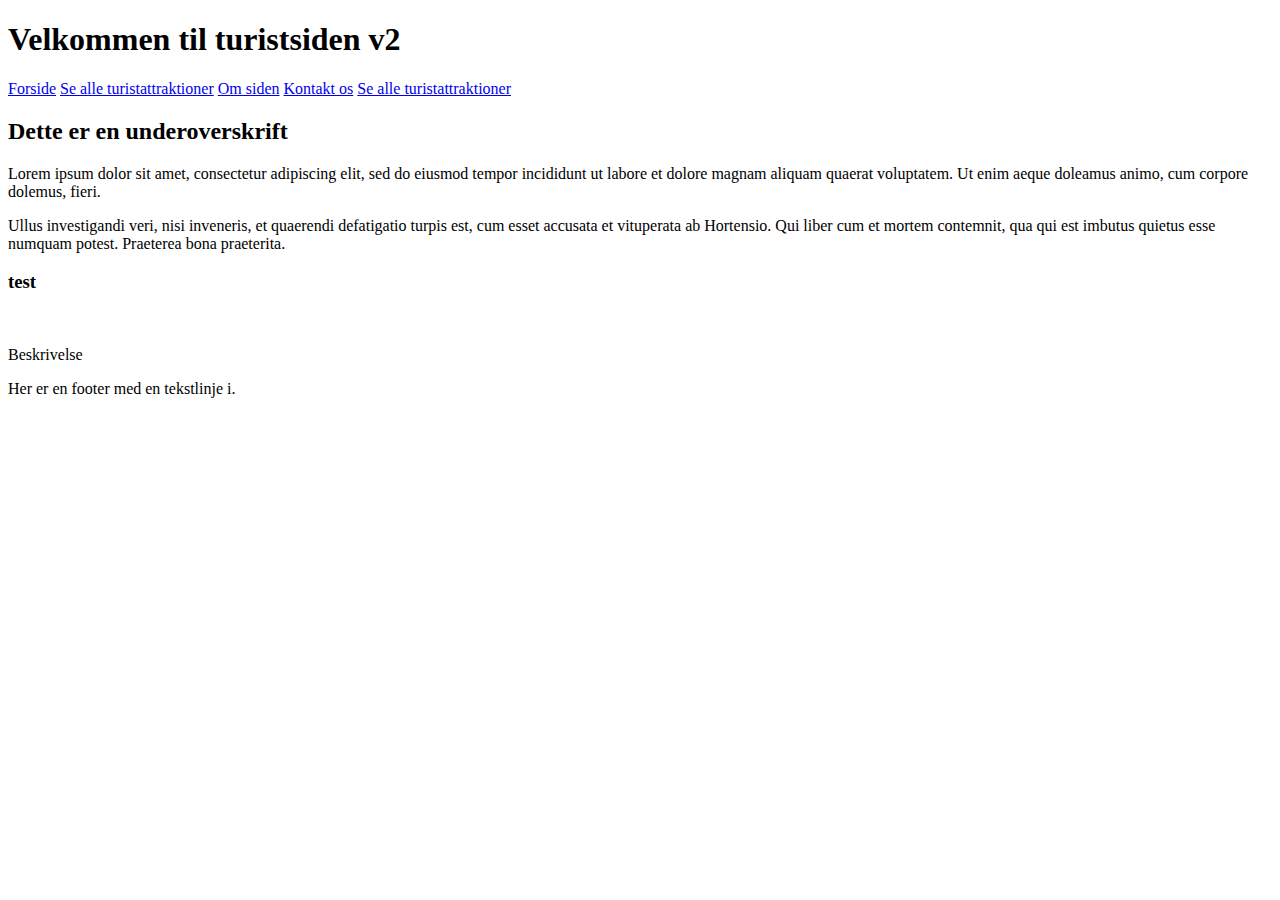
<file: src/main/resources/templates/index.html>
<!DOCTYPE html>
<html xmlns:th="http://www.thymeleaf.org">
<head>
    <meta charset="UTF-8">
    <link th:href="@{/main.css}" rel="stylesheet">
    <link rel="icon" type="image/x-icon" href="/img/favicon.ico">
    <title>Velkommen til tourist Guide v2</title>
</head>
<body>
<header>
    <h1>Velkommen til turistsiden v2</h1>
</header>
<nav>
    <a href="/">Forside</a>
    <a href="/attractions">Se alle turistattraktioner</a>
    <a href="/attractions">Om siden</a>
    <a href="/attractions">Kontakt os</a>
    <a href="/attractions">Se alle turistattraktioner</a>
</nav>
<section>
    <h2>Dette er en underoverskrift</h2>
    <p>Lorem ipsum dolor sit amet, consectetur adipiscing elit, sed do eiusmod tempor incididunt ut labore et dolore magnam aliquam quaerat voluptatem. Ut enim aeque doleamus animo, cum corpore dolemus, fieri.</p>
    <p>Ullus investigandi veri, nisi inveneris, et quaerendi defatigatio turpis est, cum esset accusata et vituperata ab Hortensio. Qui liber cum et mortem contemnit, qua qui est imbutus quietus esse numquam potest. Praeterea bona praeterita.</p>
</section>
<article>
    <div class="grid-container" th:each="attraktion : ${attraktioner}">
        <div class="grid-item">
            <a th:href=" '/attractions/' + ${attraktion.name} ">
                <h3 th:text="${attraktion.name}">test</h3>
                <img th:src="${attraktion.image}">
                <p th:text="${attraktion.description}">Beskrivelse</p>
            </a>
        </div>
    </div>
</article>
<footer>
    <p>Her er en footer med en tekstlinje i.</p>
</footer>

</body>
</html>
</file>
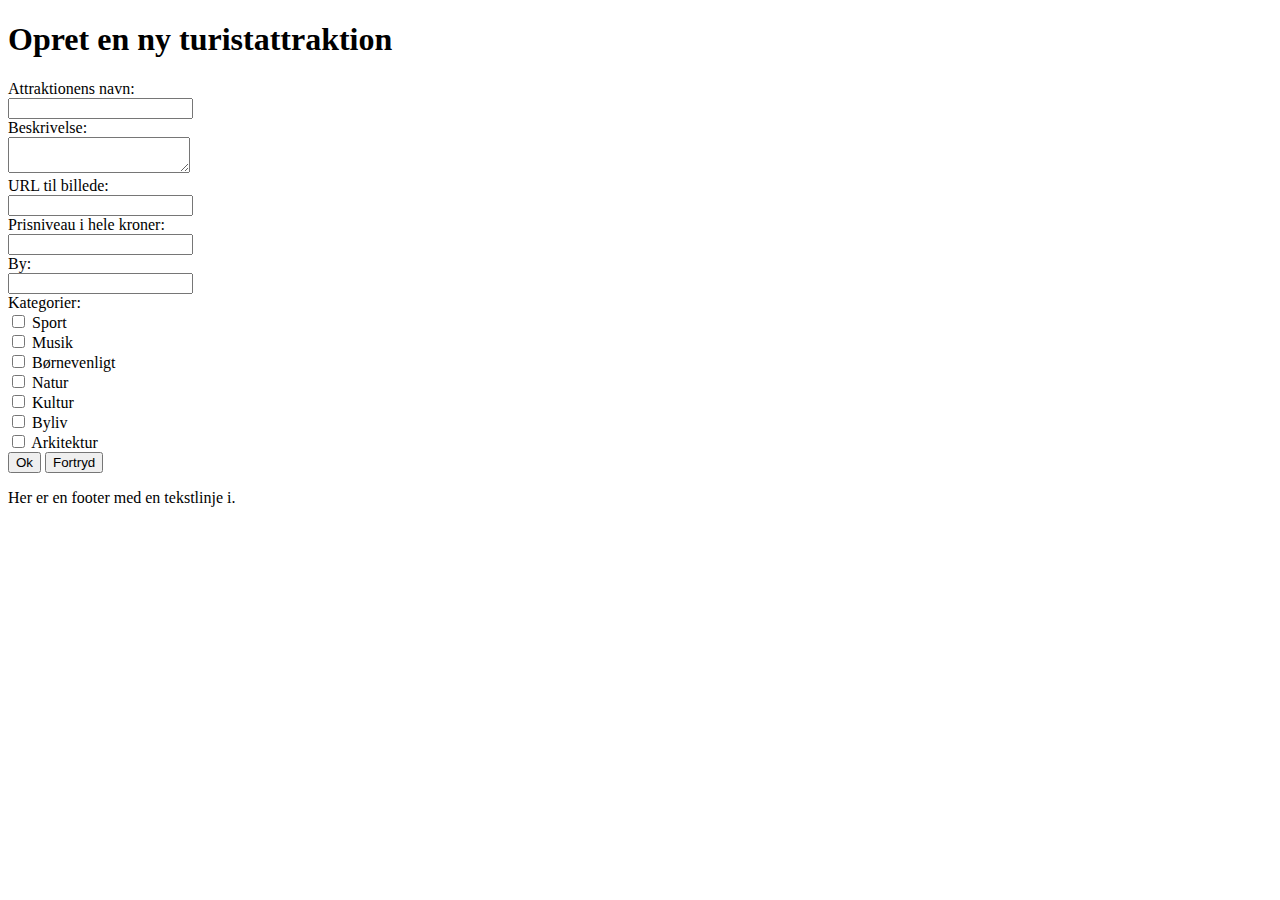
<file: src/main/resources/templates/add.html>
<!DOCTYPE html>
<html xmlns:th="http://www.thymeleaf.org">
<head>
    <meta charset="UTF-8">
    <link th:href="@{/main.css}" rel="stylesheet">
    <link rel="icon" type="image/x-icon" href="/img/favicon.ico">
    <title>Tilføj ny turistattraktion</title>
</head>
<body>

<header>
    <h1>Opret en ny turistattraktion</h1>
</header>

<form action="/attractions/save" method="post">
    <label>Attraktionens navn:</label><br>
    <input type="text" name="name"><br>
    <label>Beskrivelse:</label><br>
    <textarea name="description"></textarea><br>
    <label>URL til billede:</label><br>
    <input type="url" name="image"><br>
    <label>Prisniveau i hele kroner:</label><br>
    <input type="number" name="priceDkk" min="0"><br>
    <label>By:</label><br>
    <input type="text" name="city"><br>
    <label>Kategorier:</label><br>
    <input type="checkbox" name="tag1" value="sport">
    <label>Sport</label><br>
    <input type="checkbox" name="tag2" value="musik">
    <label>Musik</label><br>
    <input type="checkbox" name="tag3" value="børnevenligt">
    <label>Børnevenligt</label><br>
    <input type="checkbox" name="tag4" value="natur">
    <label>Natur</label><br>
    <input type="checkbox" name="tag5" value="kultur">
    <label>Kultur</label><br>
    <input type="checkbox" name="tag6" value="byliv">
    <label>Byliv</label><br>
    <input type="checkbox" name="tag7" value="arkitektur">
    <label>Arkitektur</label><br>
    <button type="submit">Ok</button>
    <button type="button">Fortryd</button><br>
</form>

<footer>
    <p>Her er en footer med en tekstlinje i.</p>
</footer>

</body>
</html>
</file>
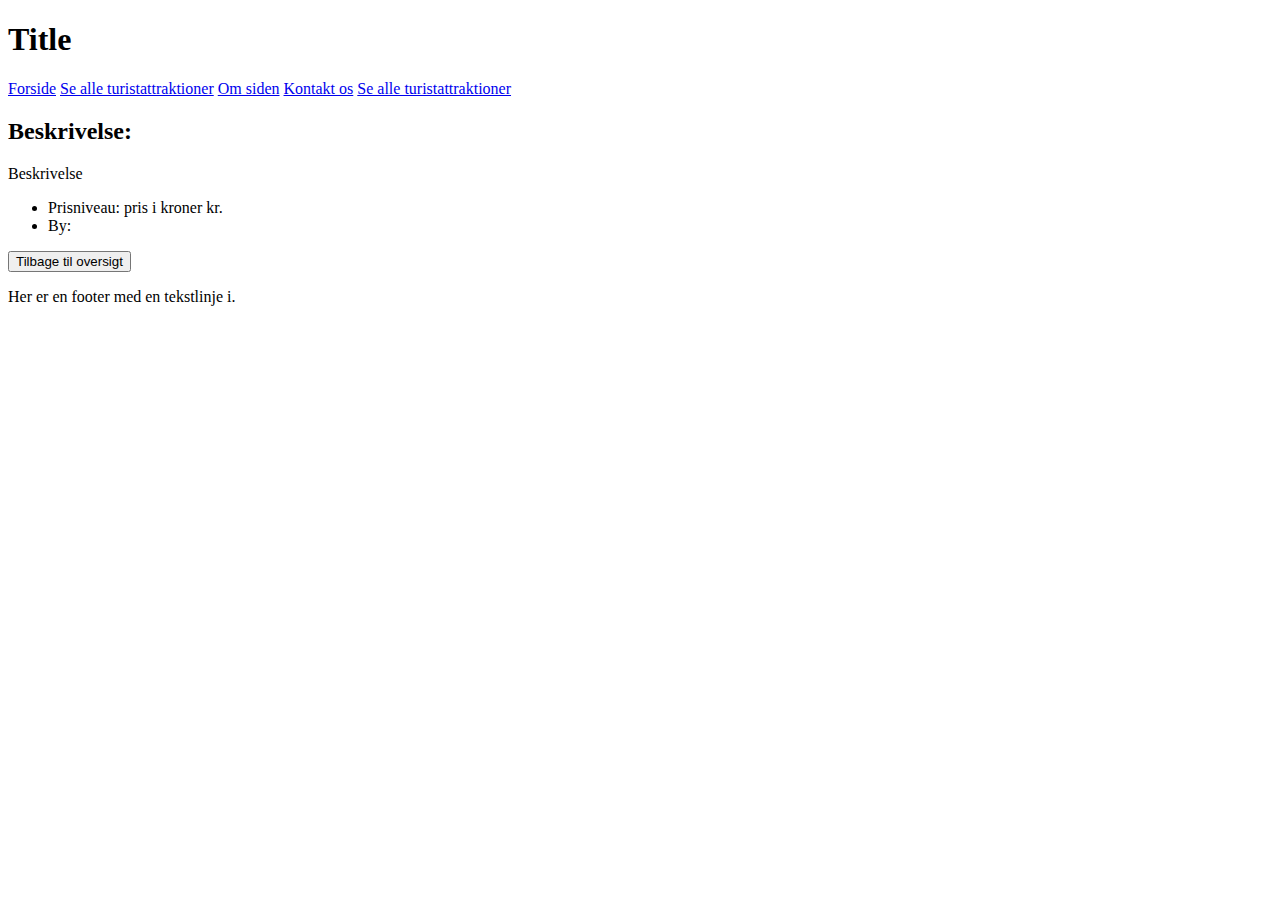
<file: src/main/resources/templates/attraction.html>
<!DOCTYPE html>
<html xmlns:th="http://www.thymeleaf.org">
<head>
    <meta charset="UTF-8">
    <link th:href="@{/main.css}" rel="stylesheet">
    <link rel="icon" type="image/x-icon" href="/img/favicon.ico">
    <title th:text="${attraktion.name}">Title</title>
</head>
<body>
<header th:style=" 'background-image: url(' + ${attraktion.image} + '); background-size: 100%;'" >
    <h1 th:text="${attraktion.name}">Title</h1>
</header>

<nav>
    <a href="/">Forside</a>
    <a href="/attractions">Se alle turistattraktioner</a>
    <a href="/attractions">Om siden</a>
    <a href="/attractions">Kontakt os</a>
    <a href="/attractions">Se alle turistattraktioner</a>
</nav>

<article>
    <h2>Beskrivelse:</h2>
    <p th:text="${attraktion.description}">Beskrivelse</p>
</article>


<ul>
    <li>Prisniveau: <span th:text="${attraktion.priceDkk}">pris i kroner</span> kr.</li>
    <li>By: <span th:text="${attraktion.city}"></span></li>
</ul>

<form action="/attractions" method="get">
    <button name="backbtn">Tilbage til oversigt</button>
</form>
<footer>
    <p>Her er en footer med en tekstlinje i.</p>
</footer>
</body>
</html>

<!-- '/img/' +  -->
</file>
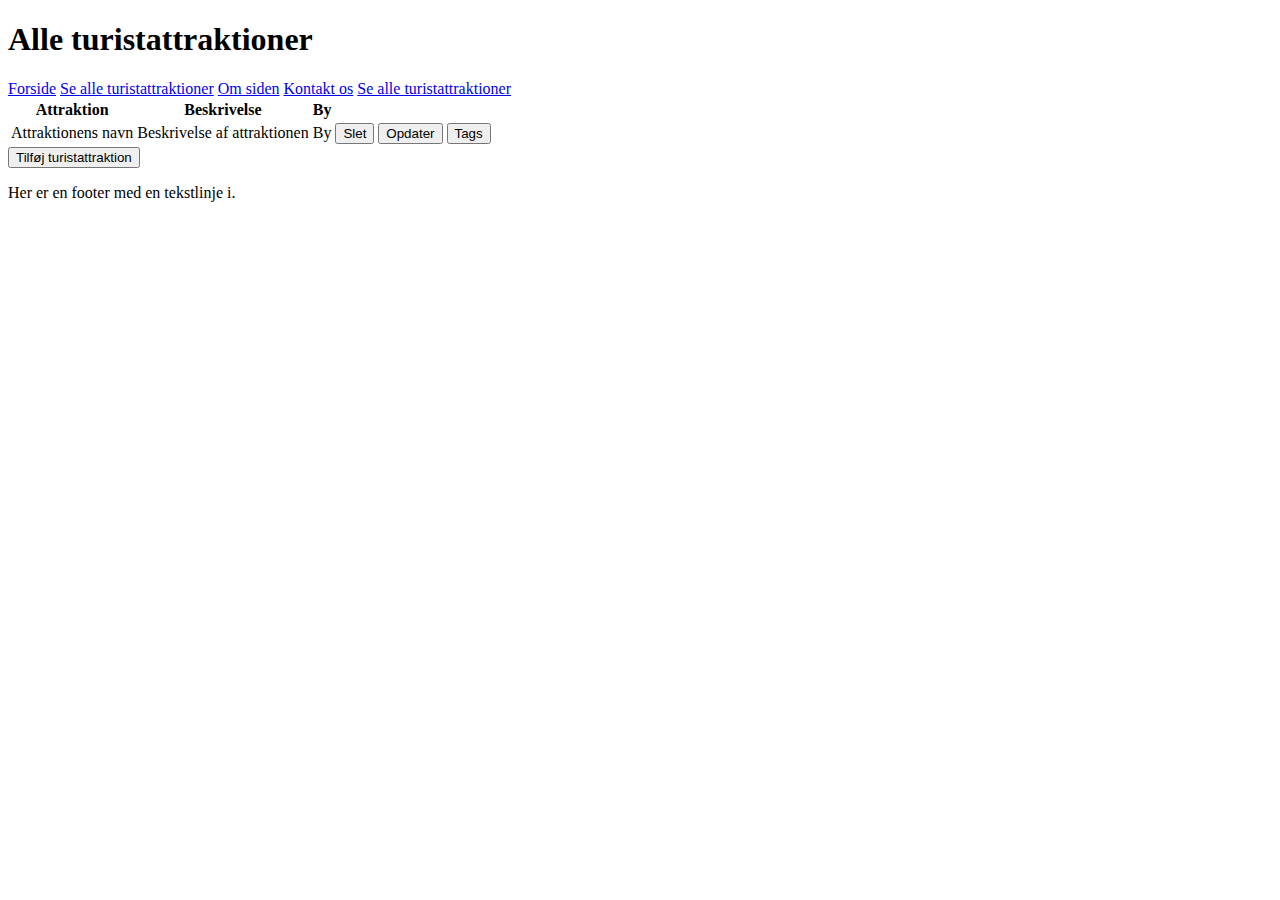
<file: src/main/resources/templates/attractionList.html>
<!DOCTYPE html>
<html xmlns:th="http://www.thymeleaf.org">
<head>
    <meta charset="UTF-8">
    <link th:href="@{/main.css}" rel="stylesheet">
    <link rel="icon" type="image/x-icon" href="/img/favicon.ico">
    <title>Her kan du se alle turistattraktionerne</title>
</head>
<body>
<header>
    <h1>Alle turistattraktioner</h1>
</header>

<nav>
    <a href="/">Forside</a>
    <a href="/attractions">Se alle turistattraktioner</a>
    <a href="/attractions">Om siden</a>
    <a href="/attractions">Kontakt os</a>
    <a href="/attractions">Se alle turistattraktioner</a>
</nav>


<table>
    <thead>
        <tr>
            <th>Attraktion</th>
            <th>Beskrivelse</th>
            <th>By</th>
        </tr>
    </thead>
    <tbody>
        <tr th:each="attraktion : ${turistattraktioner}">
            <td><a th:href="'/attractions/' + ${attraktion.name}"><span th:text="${attraktion.name}">Attraktionens navn</span></a></td>
            <td th:text="${attraktion.description}">Beskrivelse af attraktionen</td>
            <td th:text="${attraktion.city}">By</td>
            <td>
                <form th:action="'/attractions/delete/' + ${attraktion.name}" method="post">
                    <button name="deletebtn" value="ok">Slet</button>
                </form>
            </td>
            <td>
                <form th:action="@{'/attractions/' + ${attraktion.name} + '/edit'}" method="get">
                    <button name="updatebtn"  value="ok">Opdater</button>
                </form>
            </td>
            <td>
                <form th:action="@{'/attractions/' + ${attraktion.name} + '/tags'}" method="get">
                    <button name="gobtn" value="ok">Tags</button>
                </form>
            </td>
        </tr>
    </tbody>
</table>
<form th:action="@{'/attractions/add'}" method="get">
    <button name="addbtn" value="ok">Tilføj turistattraktion</button>
</form>
<footer>
    <p>Her er en footer med en tekstlinje i.</p>
</footer>
</body>
</html>
</file>
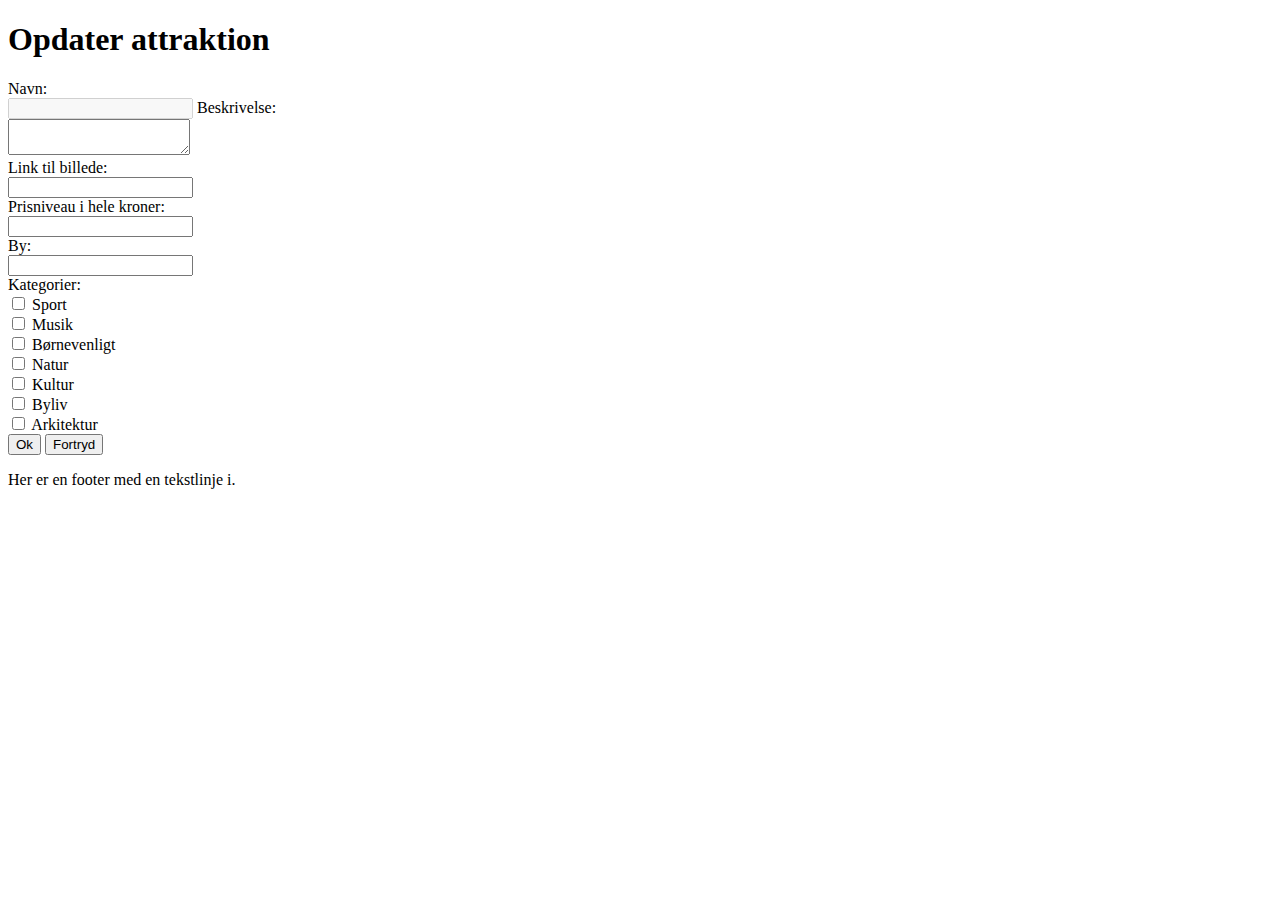
<file: src/main/resources/templates/edit.html>
<!DOCTYPE html>
<html xmlns:th="http://www.thymeleaf.org">
<head>
    <meta charset="UTF-8">
    <link th:href="@{/main.css}" rel="stylesheet">
    <title th:text="'Opdater ' + ${attraktion.name}">Title</title>
</head>
<body>
<header>
    <h1 th:text="'Opdater turistattraktionen ' + ${attraktion.name}">Opdater attraktion</h1>
</header>
<form th:action="'/attractions/' + ${attraktion.name} +'/update'" method="post">
    <label>Navn:</label><br>
    <input type="text" name="name" th:value="${attraktion.name}" disabled="disabled">

    <label>Beskrivelse:</label><br>
    <textarea name="description" th:text="${attraktion.description}"></textarea><br>
    <label>Link til billede:</label><br>
    <input type="url" name="image" th:value="${attraktion.image}"><br>
    <label>Prisniveau i hele kroner:</label><br>
    <input type="number" name="priceDkk" min="0" th:value="${attraktion.priceDkk}"><br>
    <label>By:</label><br>
    <input type="text" name="city" th:value="${attraktion.city}"><br>
    <label>Kategorier:</label><br>

    <!-- if statements med Thymeleaf for checked or unchecked -->
    <input type="checkbox" name="tag1" value="sport" th:checked="${attraktion.tags.contains('Sport')} ? 'true' : 'false'">
    <label>Sport</label><br>
    <input type="checkbox" name="tag2" value="musik" th:checked="${attraktion.tags.contains('Musik')} ? 'true' : 'false'">
    <label>Musik</label><br>
    <input type="checkbox" name="tag3" value="børnevenligt"  th:checked="${attraktion.tags.contains('Børnevenligt')} ? 'true' : 'false'">
    <label>Børnevenligt</label><br>
    <input type="checkbox" name="tag4" value="natur"  th:checked="${attraktion.tags.contains('Natur')} ? 'true' : 'false'">
    <label>Natur</label><br>
    <input type="checkbox" name="tag5" value="kultur" th:checked="${attraktion.tags.contains('Kultur')} ? 'true' : 'false'">
    <label>Kultur</label><br>
    <input type="checkbox" name="tag6" value="byliv" th:checked="${attraktion.tags.contains('Byliv')} ? 'true' : 'false'">
    <label>Byliv</label><br>
    <input type="checkbox" name="tag7" value="arkitektur" th:checked="${attraktion.tags.contains('Arkitektur')} ? 'true' : 'false'">
    <label>Arkitektur</label><br>
    <button type="submit">Ok</button>
    <button type="button">Fortryd</button><br>

</form>

<footer>
    <p>Her er en footer med en tekstlinje i.</p>
</footer>

</body>
</html>
</file>
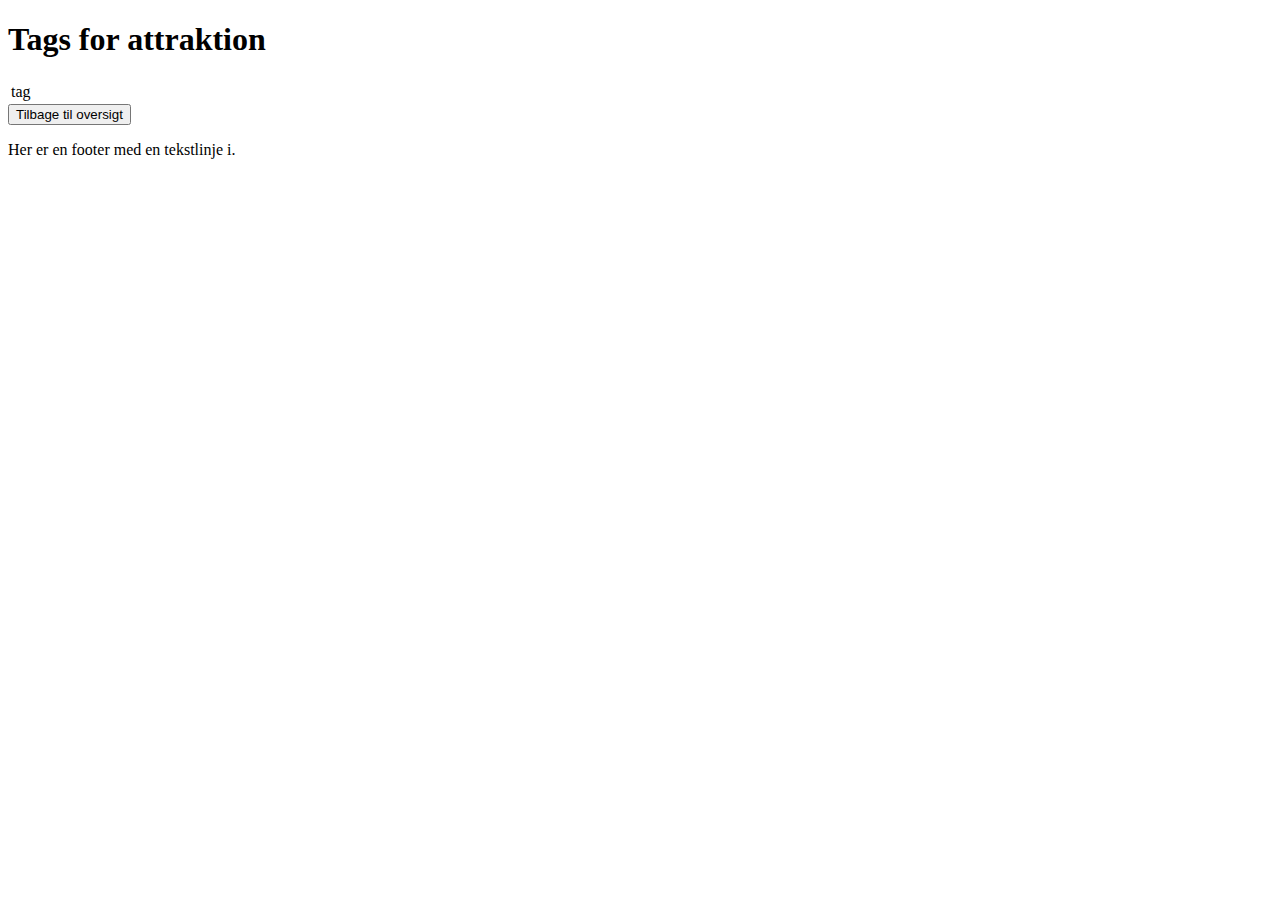
<file: src/main/resources/templates/tags.html>
<!DOCTYPE html>
<html xmlns:th="http://www.thymeleaf.org">
<head>
    <meta charset="UTF-8">
    <link th:href="@{/main.css}" rel="stylesheet">
    <link rel="icon" type="image/x-icon" href="/img/favicon.ico">
    <title th:text="'Alle tags for ' + ${attraktion.name}">Title</title>
</head>
<body>
<header>
    <h1>Tags for <span th:text="${attraktion.name}">attraktion</span></h1>
</header>

<table>
  <tbody>
    <tr th:each="tag : ${attraktion.tags}" >
      <td th:text="${tag}"> tag </td>
    </tr>
  </tbody>
</table>

<form action="/attractions" method="get">
    <button name="backbtn">Tilbage til oversigt</button>
</form>

<footer>
    <p>Her er en footer med en tekstlinje i.</p>
</footer>

</body>
</html>
</file>
